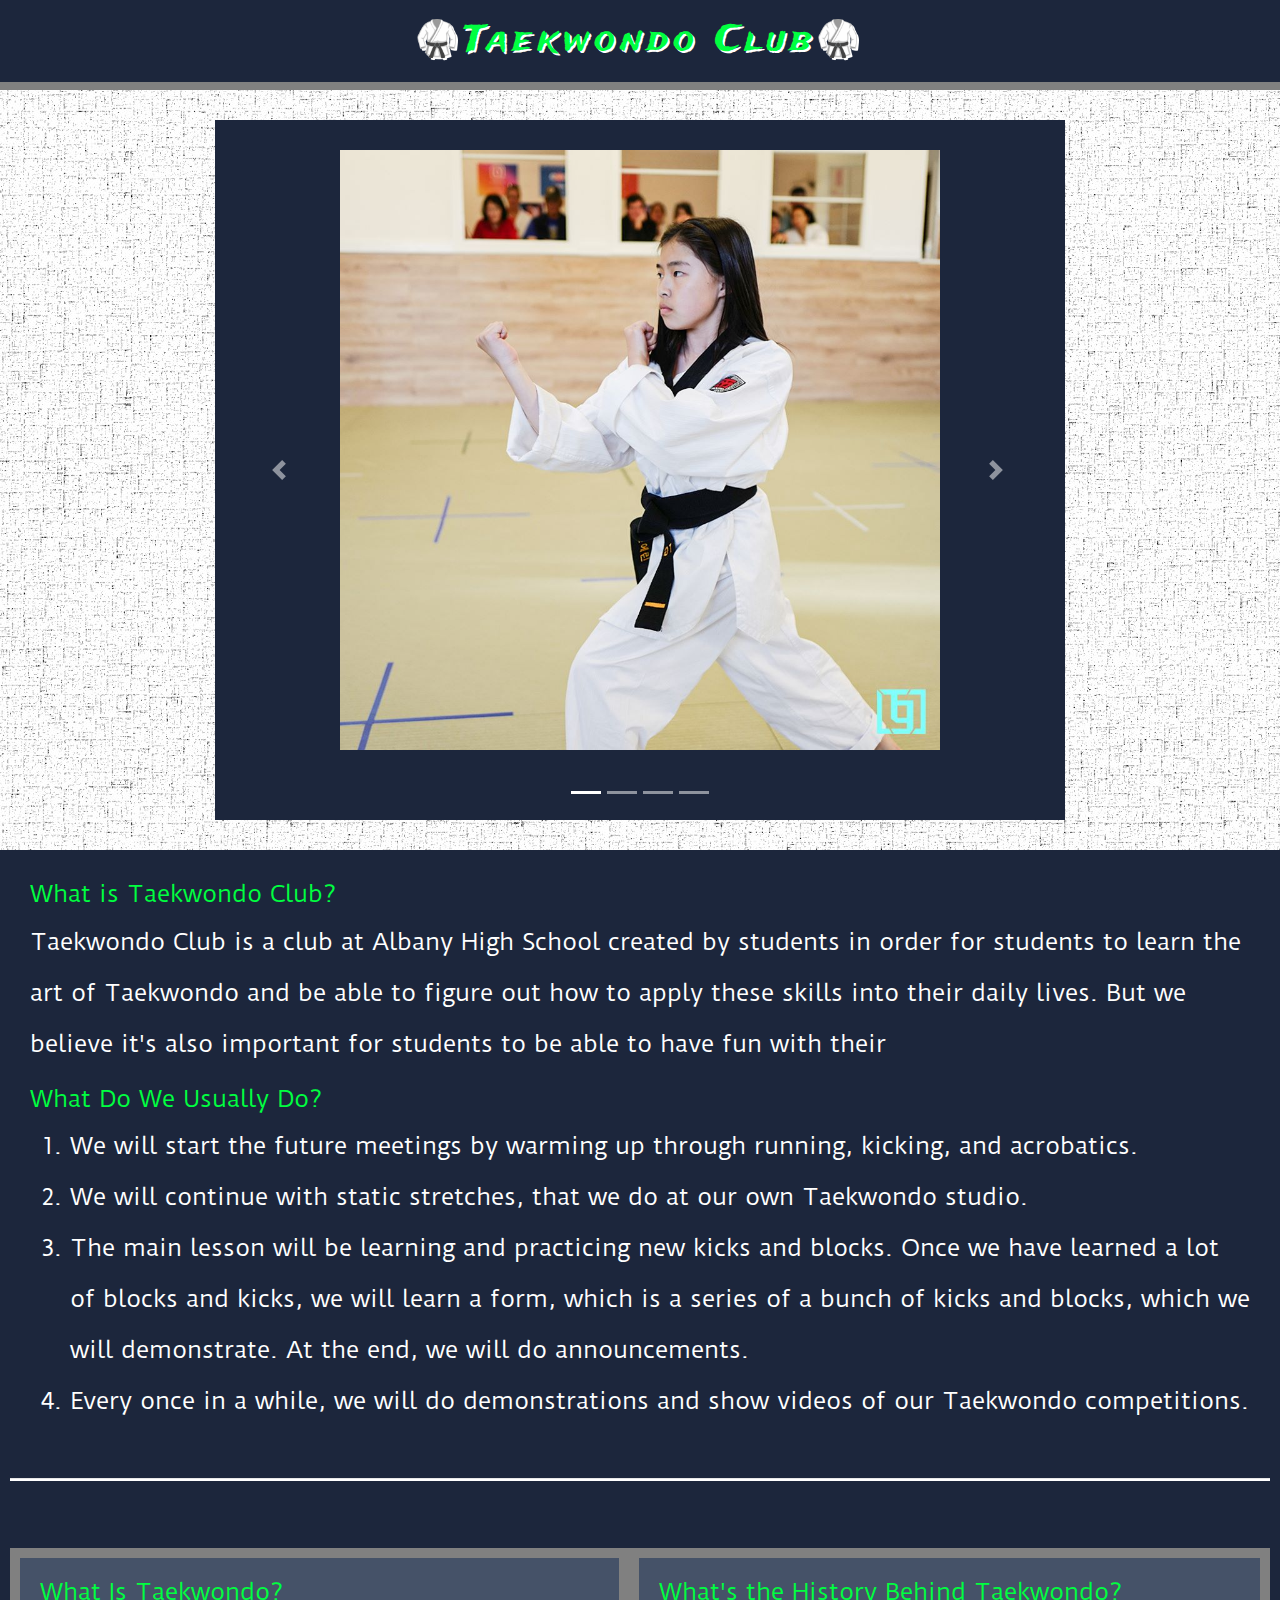
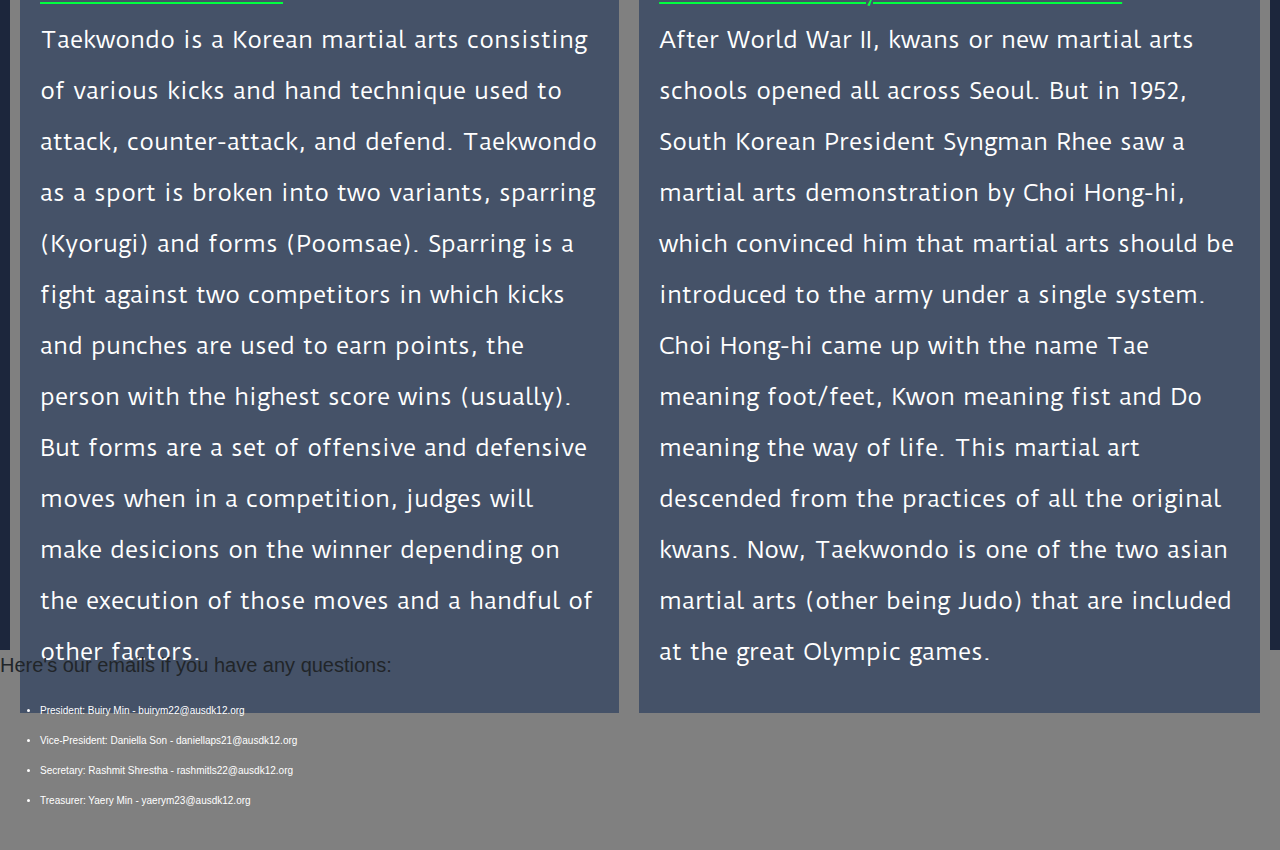
<file: index.html>
<html lang="en" dir="ltr">

<head>
  <link href="https://fonts.googleapis.com/css?family=Trade+Winds&display=swap" rel="stylesheet">
  <link href="https://fonts.googleapis.com/css?family=Duru+Sans&display=swap" rel="stylesheet">
  <!-- Latest compiled and minified CSS -->
  <link rel="stylesheet" href="https://maxcdn.bootstrapcdn.com/bootstrap/4.3.1/css/bootstrap.min.css">

  <!-- jQuery library -->
  <script src="https://ajax.googleapis.com/ajax/libs/jquery/3.4.1/jquery.min.js"></script>

  <!-- Popper JS -->
  <script src="https://cdnjs.cloudflare.com/ajax/libs/popper.js/1.14.7/umd/popper.min.js"></script>

  <!-- Latest compiled JavaScript -->
  <script src="https://maxcdn.bootstrapcdn.com/bootstrap/4.3.1/js/bootstrap.min.js"></script>

  <script>

  </script>

  <style>
    .flex-container {
      display: flex;
      background-color: gray;

    }

    .flex-container>div {
      background-color: #455268;
      margin: 10px;
      padding: 20px;
      font-size: 30px;
      border-collapse: collapse;

    }


    li {
      font-size: 23px;
      color: white;
    }

    .cont p {
      color: white;
      font-size: 23px;

    }

    .cont h1 {
      color: rgb(0, 255, 64);
      font-size: 23px;

    }

    #btitle {
      background-color: #1C263C;
      text-align: center;
      font-size: 25px;
      font-family: fantasy;
      height: 90px;
      width: auto;
      font-family: 'Trade Winds', Arial;
      padding: 20px;
      border-bottom: gray 8px solid;
      position: sticky;
    }

    #title {
      font-size: 35px;
      color: rgb(0, 255, 64);
      letter-spacing: 5px;
      text-shadow: 2px 2px 0px white;
    }

    .carousel {
      height: 700px;
      width: 850px;
      background-color: #1C263C;
      padding: 30px;
      margin: 30px;
      border: 5px
    }

    body {

      background-image: url("image/wall.jpg");
      background-repeat: no-repeat;
      background-attachment: fixed;
      background-position-y: -20px;
      background-position-x: 0px;
      margin: 0px;
      padding: 0;
    }

    .carousel-control-next {

      transform: translate(-5px, 0px);

    }

    .cont1 {

      height: 200px;
      width: auto;
      background-color: gray;
      font-size: 20px;
      line-height: 30px;
    }



    .cont1 li {

      font-size: 10px;
    }


    hr {

      background-color: white;
      height: 2px;
    }

    .cont {
      font-family: 'Duru Sans', sans-serif;
      background-color: #1C263C;
      height: 1400px;
      width: 100%;
      padding: 10px;
      line-height: 51px;
    }

    .tkdc {

      padding: 20px;

    }
  </style>



</head>

<body>

  <div id="btitle">
    <h1 id="title">🥋Taekwondo Club🥋</h1>
  </div>



  <center>
    <div id="demo" class="carousel slide" data-ride="carousel">

      <!-- Indicators -->
      <ul class="carousel-indicators">
        <li data-target="#demo" data-slide-to="0" class="active"></li>
        <li data-target="#demo" data-slide-to="1"></li>
        <li data-target="#demo" data-slide-to="2"></li>
        <li data-target="#demo" data-slide-to="3"></li>
      </ul>

      <!-- The slideshow -->
      <div class="carousel-inner">
        <div class="carousel-item active">
          <img src="image/er.jpg" height="600" width="600" alt="Erin Kwon">
        </div>
        <div class="carousel-item">
          <img src="image/yea.jpg" height="600" width="600" alt="Yaery Min">
        </div>
        <div class="carousel-item">
          <img src="image/sam.jpg" height="600" width="600" alt="Samantha Valdez">
        </div>
        <div class="carousel-item">
          <img src="image/bui.jpg" height="600" width="600" alt="Buiry Min">
        </div>

      </div>

      <!-- Left and right controls -->
      <a class="carousel-control-prev" href="#demo" data-slide="prev">
        <span class="carousel-control-prev-icon"></span>
      </a>
      <a class="carousel-control-next" href="#demo" data-slide="next">
        <span class="carousel-control-next-icon"></span>
      </a>

    </div>
  </center>
  <div class="cont" height="1700px">

    <div class="tkdc">
      <h1>What is Taekwondo Club?</h1>
      <p>Taekwondo Club is a club at Albany High School created by students
        in order for students to learn the art of Taekwondo and be able to figure out 
        how to apply these skills into their daily lives. But we 
        believe it's also important for students to be able to have fun with
        their </p>

      <h1>What Do We Usually Do?</h1>
      <ol>
        <li>We will start the future meetings by warming up through running, kicking,
          and acrobatics.
        </li>
        <li>We will continue with static stretches, that we do at our own Taekwondo studio.
        </li>
        <li>The main lesson will be learning and practicing new kicks and blocks. Once we have
          learned a lot of blocks and kicks, we will learn a form, which is a series of a bunch
          of kicks and blocks, which we will demonstrate. At the end, we will do announcements.
        </li>
        <li>Every once in a while, we will do demonstrations and show videos of our Taekwondo
          competitions.
        </li>
      </ol>
    </div>


    <hr>

    <br />
    <div class="flex-container">
      <div>
        <h1><u>What Is Taekwondo?</u></h1>

        <p>
          Taekwondo is a Korean martial arts consisting of various kicks and hand
          technique used to attack, counter-attack, and defend. Taekwondo as a sport is
          broken into two variants, sparring (Kyorugi) and forms (Poomsae). Sparring is a
          fight against two competitors in which kicks and punches are used to earn points,
          the person with the highest score wins (usually). But forms are a set of offensive
          and defensive moves when in a competition, judges will make desicions on the winner
          depending on the execution of those moves and a handful of other factors.
        </p>
      </div>
      <br />


      <div>
        <h1><u>What's the History Behind Taekwondo?</u></h1>
        <p>After World War II, kwans or new martial arts schools opened all across Seoul. But in 1952,
          South Korean President Syngman Rhee saw a martial arts demonstration by Choi Hong-hi, which
          convinced him that martial arts should be introduced to the army under a single system. Choi
          Hong-hi came up with the name Tae meaning foot/feet, Kwon meaning fist and Do meaning the
          way of life. This martial art descended from the practices of all the original kwans. Now,
          Taekwondo is one of the two asian martial arts (other being Judo) that are included at the great Olympic
          games.
        </p>

      </div>
    </div>
  </div>

  <div class="cont1">

    <p>Here's our emails if you have any questions:</p>
    <ul>
      <li>President: Buiry Min - buirym22@ausdk12.org
      </li>
      <li>Vice-President: Daniella Son - daniellaps21@ausdk12.org
      </li>
      <li>Secretary: Rashmit Shrestha - rashmitls22@ausdk12.org
      </li>
      <li>Treasurer: Yaery Min - yaerym23@ausdk12.org
      </li>


    </ul>











  </div>








</body>

</html>
</file>
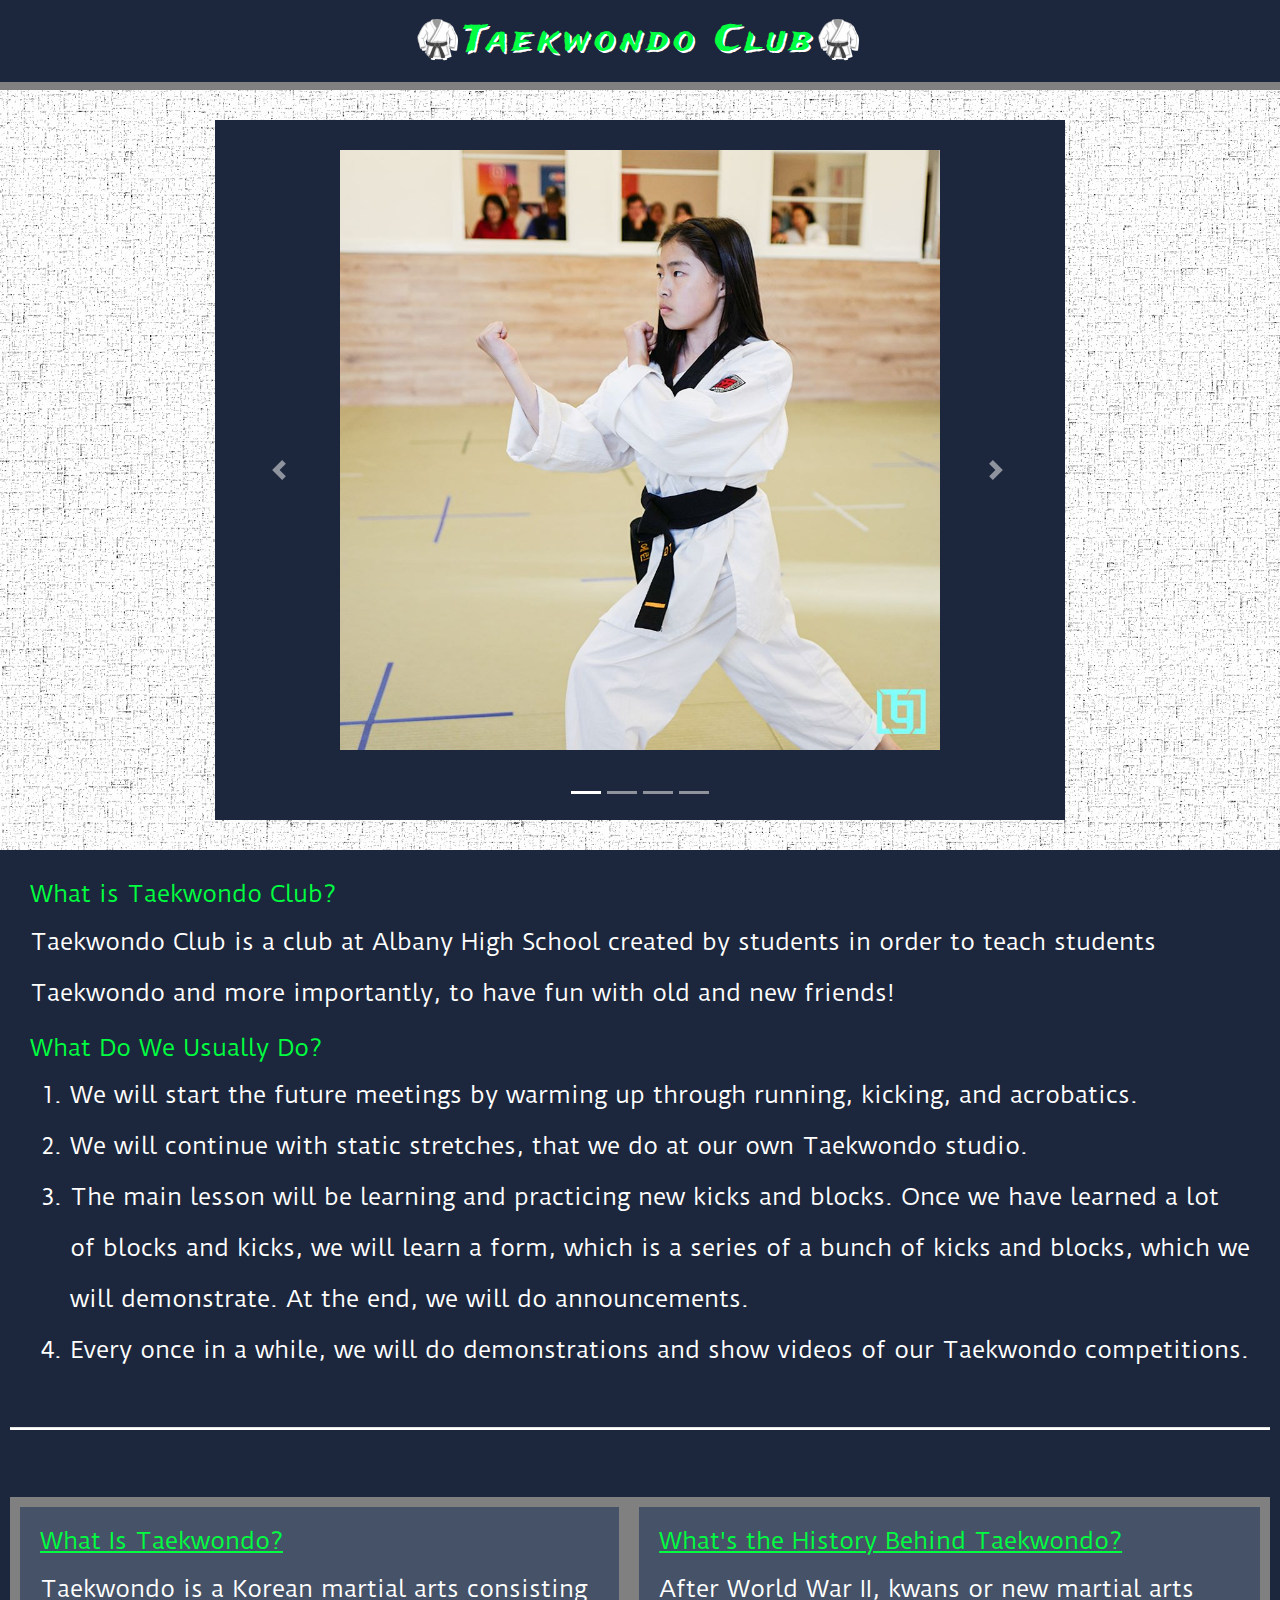
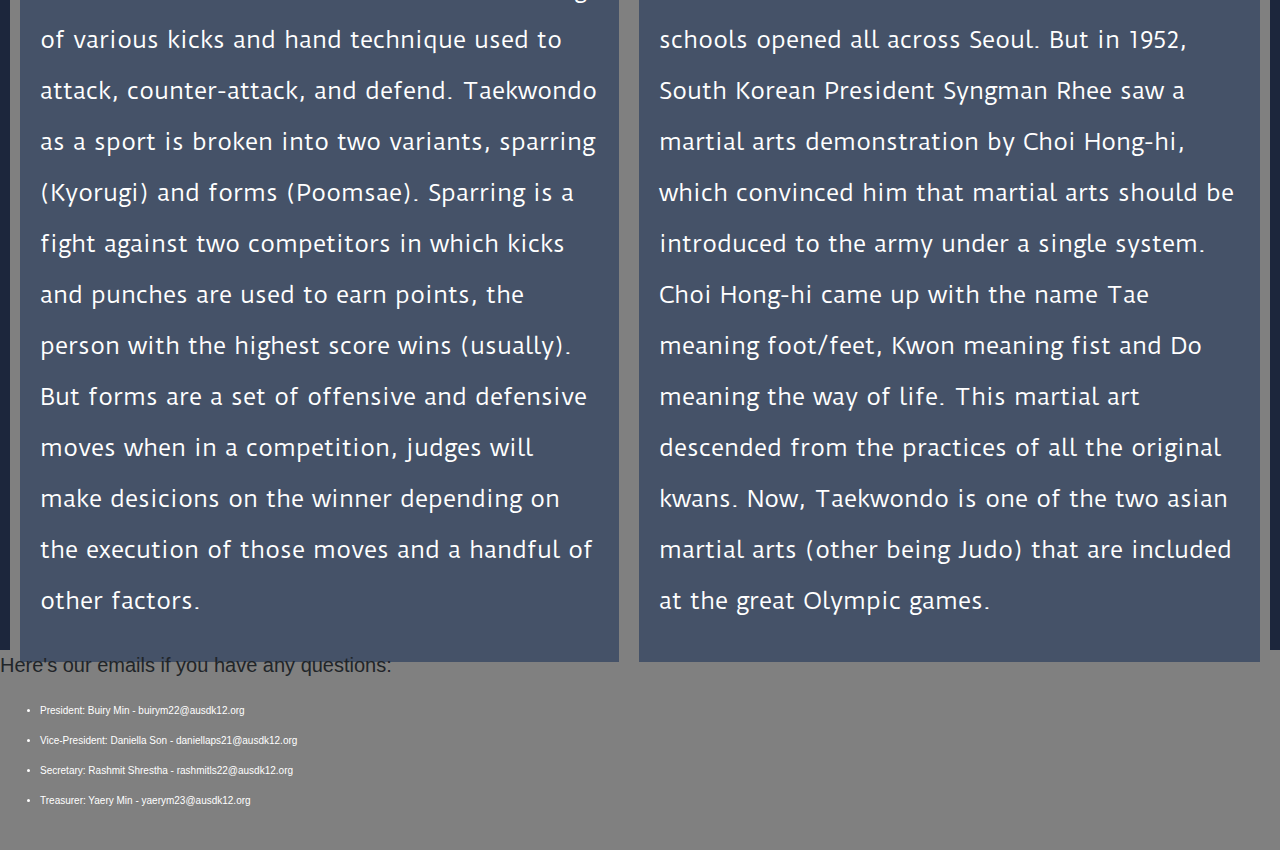
<file: tkd.html>
<html lang="en" dir="ltr">

<head>
  <link href="https://fonts.googleapis.com/css?family=Trade+Winds&display=swap" rel="stylesheet">
  <link href="https://fonts.googleapis.com/css?family=Duru+Sans&display=swap" rel="stylesheet">
  <!-- Latest compiled and minified CSS -->
  <link rel="stylesheet" href="https://maxcdn.bootstrapcdn.com/bootstrap/4.3.1/css/bootstrap.min.css">

  <!-- jQuery library -->
  <script src="https://ajax.googleapis.com/ajax/libs/jquery/3.4.1/jquery.min.js"></script>

  <!-- Popper JS -->
  <script src="https://cdnjs.cloudflare.com/ajax/libs/popper.js/1.14.7/umd/popper.min.js"></script>

  <!-- Latest compiled JavaScript -->
  <script src="https://maxcdn.bootstrapcdn.com/bootstrap/4.3.1/js/bootstrap.min.js"></script>

  <script>





  </script>


  <style>
    .flex-container {
      display: flex;
      background-color: gray;

    }

    .flex-container>div {
      background-color: #455268;
      margin: 10px;
      padding: 20px;
      font-size: 30px;
      border-collapse: collapse;

    }


li {
font-size:23px;
  color:white;
}
  
    .cont p {
      color: white;
      font-size: 23px;

    }


    .cont h1 {
      color: rgb(0, 255, 64);
      font-size: 23px;

    }


    #btitle {
      background-color: #1C263C;
      text-align: center;
      font-size: 25px;
      font-family: fantasy;
      height: 90px;
      width: auto;
      font-family: 'Trade Winds', Arial;
      padding: 20px;
      border-bottom: gray 8px solid;
      position: sticky;
    }

    #title {
      font-size: 35px;
      color: rgb(0, 255, 64);
      letter-spacing: 5px;
      text-shadow: 2px 2px 0px white;
    }

    .carousel {
      height: 700px;
      width: 850px;
      background-color: #1C263C;
      padding: 30px;
      margin: 30px;
      border:5px 

    }

    body {

      background-image: url("image/wall.jpg");
      background-repeat: no-repeat;
      background-attachment: fixed;
      background-position-y: -20px;
      background-position-x: 0px;
      margin: 0px;
      padding: 0;
    }

    .carousel-control-next {

      transform: translate(-5px, 0px);

    }

.cont1  {

height:200px;
width:auto;
background-color:gray;
font-size:20px;
line-height: 30px;
}



.cont1 li {

font-size:10px;
}


hr {

background-color: white;
height: 2px;
}
    .cont {
      font-family: 'Duru Sans', sans-serif;
      background-color: #1C263C;
      height: 1400px;
      width: 100%;
      padding: 10px;
      line-height: 51px;
    }
 
 .tkdc {

padding:20px;

 }
 
  </style>



</head>

<body>

  <div id="btitle">
    <h1 id="title">🥋Taekwondo Club🥋</h1>
  </div>



  <center>
    <div id="demo" class="carousel slide" data-ride="carousel">

      <!-- Indicators -->
      <ul class="carousel-indicators">
        <li data-target="#demo" data-slide-to="0" class="active"></li>
        <li data-target="#demo" data-slide-to="1"></li>
        <li data-target="#demo" data-slide-to="2"></li>
        <li data-target="#demo" data-slide-to="3"></li>
      </ul>

      <!-- The slideshow -->
      <div class="carousel-inner">
        <div class="carousel-item active">
          <img src="image/er.jpg" height="600" width="600" alt="Erin Kwon">
        </div>
        <div class="carousel-item">
          <img src="image/yea.jpg" height="600" width="600" alt="Yaery Min">
        </div>
        <div class="carousel-item">
          <img src="image/sam.jpg" height="600" width="600" alt="Samantha Valdez">
        </div>
        <div class="carousel-item">
          <img src="image/bui.jpg" height="600" width="600" alt="Buiry Min">
        </div>

      </div>

      <!-- Left and right controls -->
      <a class="carousel-control-prev" href="#demo" data-slide="prev">
        <span class="carousel-control-prev-icon"></span>
      </a>
      <a class="carousel-control-next" href="#demo" data-slide="next">
        <span class="carousel-control-next-icon"></span>
      </a>

    </div>
  </center>
  <div class="cont" height="1700px">
   
   <div class="tkdc">
    <h1>What is Taekwondo Club?</h1>
    <p>Taekwondo Club is a club at Albany High School created by students
      in order to teach students Taekwondo and more importantly, to have fun with old
      and new friends!</p>

    <h1>What Do We Usually Do?</h1>
    <ol>
      <li>We will start the future meetings by warming up through running, kicking,
        and acrobatics.
      </li>
      <li>We will continue with static stretches, that we do at our own Taekwondo studio.
      </li>
      <li>The main lesson will be learning and practicing new kicks and blocks. Once we have
        learned a lot of blocks and kicks, we will learn a form, which is a series of a bunch
        of kicks and blocks, which
        we will demonstrate. At the end, we will do announcements.
      </li>
      <li>Every once in a while, we will do demonstrations and show videos of our Taekwondo
        competitions.
      </li>
    </ol>
</div>


<hr>

    <br />
    <div class="flex-container">
      <div>
        <h1><u>What Is Taekwondo?</u></h1>

        <p>
          Taekwondo is a Korean martial arts consisting of various kicks and hand
          technique used to attack, counter-attack, and defend. Taekwondo as a sport is
          broken into two variants, sparring (Kyorugi) and forms (Poomsae). Sparring is a
          fight against two competitors in which kicks and punches are used to earn points,
          the person with the highest score wins (usually). But forms are a set of offensive
          and defensive moves when in a competition, judges will make desicions on the winner
          depending on the execution of those moves and a handful of other factors.
        </p>
      </div>
      <br />


      <div>
        <h1><u>What's the History Behind Taekwondo?</u></h1>
        <p>After World War II, kwans or new martial arts schools opened all across Seoul. But in 1952,
          South Korean President Syngman Rhee saw a martial arts demonstration by Choi Hong-hi, which
          convinced him that martial arts should be introduced to the army under a single system. Choi
          Hong-hi came up with the name Tae meaning foot/feet, Kwon meaning fist and Do meaning the
          way of life. This martial art descended from the practices of all the original kwans. Now,
          Taekwondo is one of the two asian martial arts (other being Judo) that are included at the great Olympic
          games.
        </p>

</div>
</div>
</div>

<div class="cont1">

<p>Here's our emails if you have any questions:</p>
<ul>
<li>President: Buiry Min  -   buirym22@ausdk12.org
</li>
<li>Vice-President: Daniella Son - daniellaps21@ausdk12.org
</li>
<li>Secretary: Rashmit Shrestha   -  rashmitls22@ausdk12.org   
</li>
<li>Treasurer: Yaery Min  -   yaerym23@ausdk12.org
</li>


</ul>











</div>








</body>

</html>
</file>
